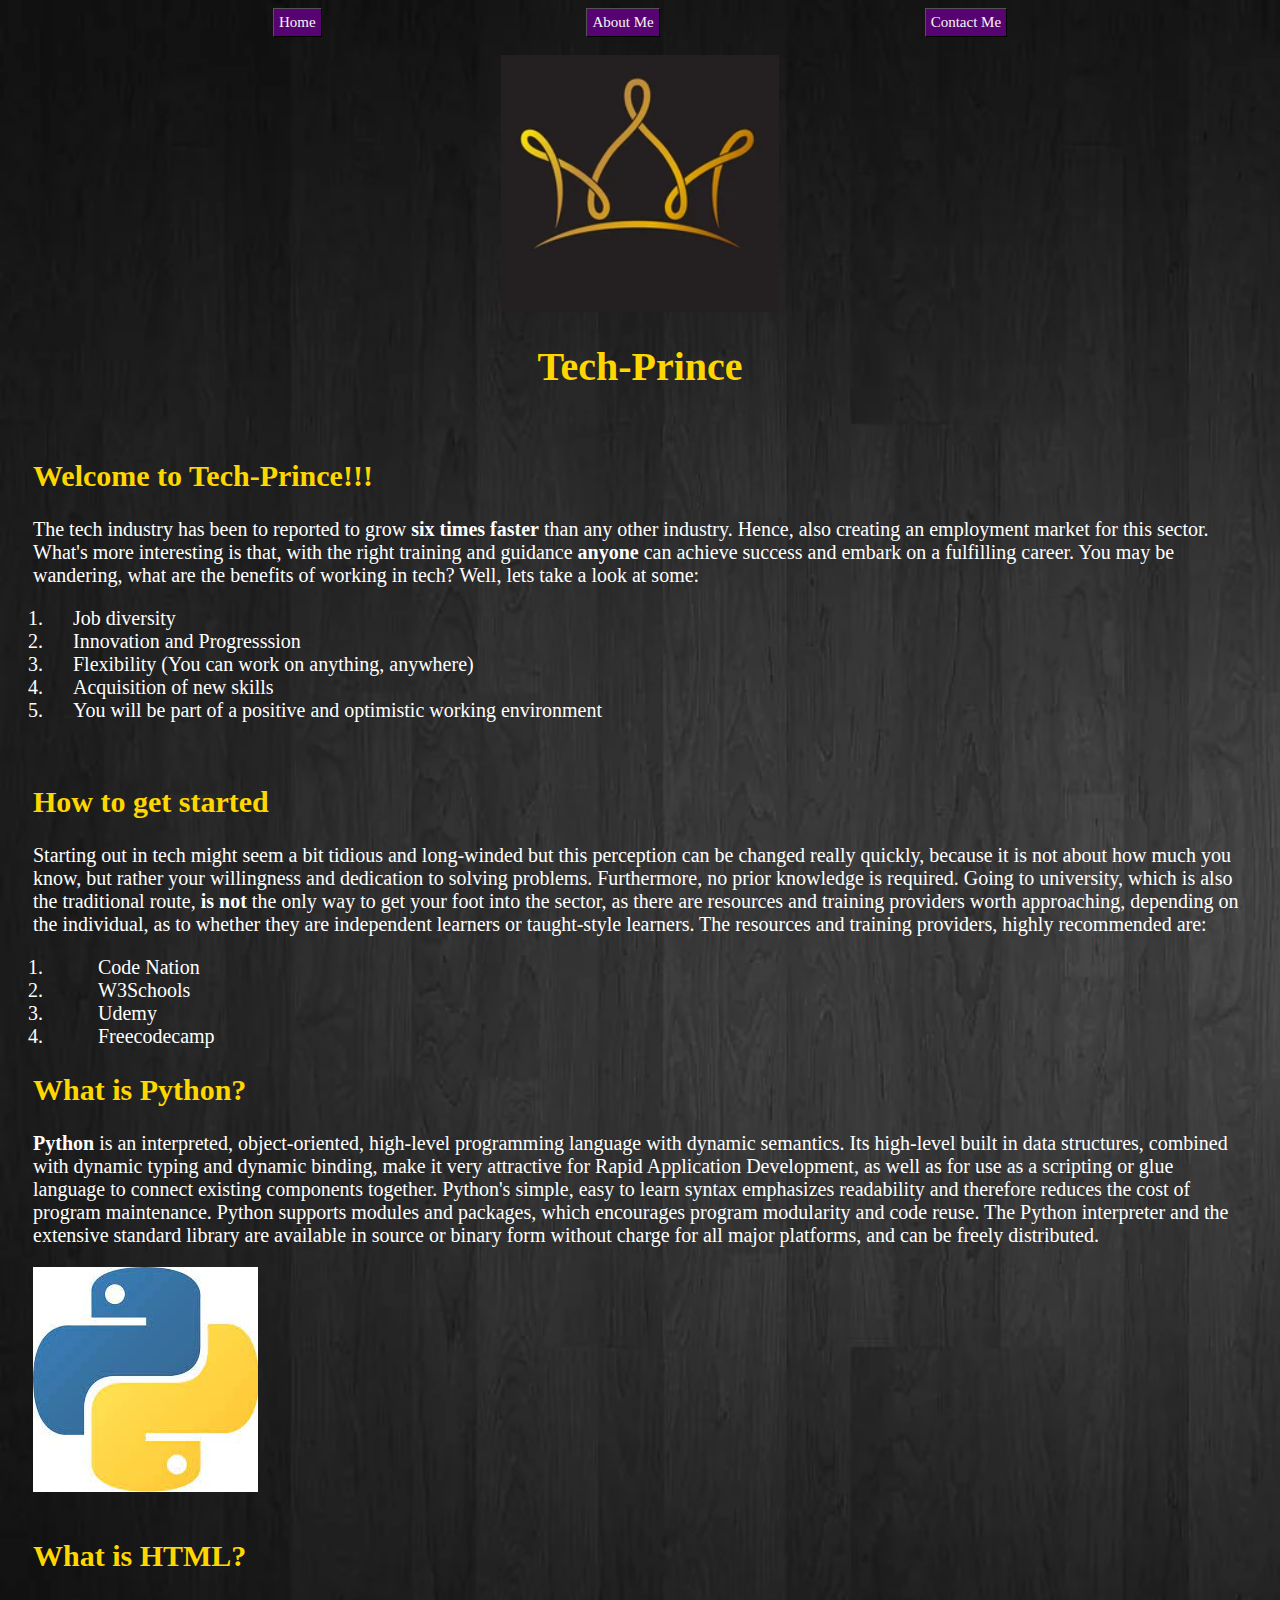
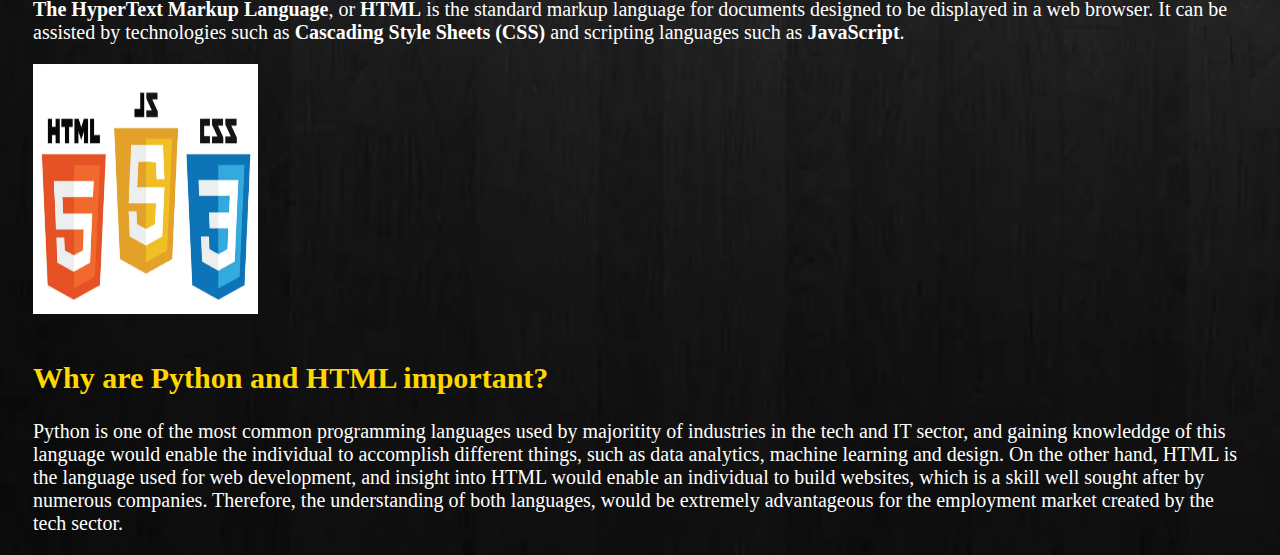
<file: index.html>
<!DOCTYPE html>
<html class="background">
<head>
    <meta charset="UTF-8">
    <link rel="stylesheet" href="main.css">
    <title>Home page</title>
</head>
<body>
    <div class="navbar">
    <a href="index.html">Home</a>
    <a href="aboutme.html">About Me</a>
    <a href="contactme.html">Contact Me</a>
    </div>
    <br>
    <div class="logo">
    <img src="another_logo.PNG" alt="logo">
    </div>
    <div>
    <h1> Tech-Prince </h1>
    </div>
    <br>
    <div class="introduction">
        <h2> Welcome to Tech-Prince!!! </h2>
    </div>

    <div class="para1">
        <p> The tech industry has been to reported to grow <b>six times faster</b> than any other industry. Hence, also creating an employment market for this sector. What's more interesting is that, with the right training and guidance <b> anyone </b> can achieve success and embark on a fulfilling career.
            You may be wandering, what are the benefits of working in tech? Well, lets take a look at some: 
            <ol>
                <li>Job diversity</li>
                <li>Innovation and Progresssion</li>
                <li>Flexibility (You can work on anything, anywhere)</li>
                <li>Acquisition of new skills</li>
                <li>You will be part of a positive and optimistic working environment</li>
             </ol>

        </p>
    </div>
    <br>
    <div class="para2">
        <h2> How to get started </h2>
        <p>
            Starting out in tech might seem a bit tidious and long-winded but this perception can be changed really quickly, because it is not about how much you know, but rather your willingness and dedication to solving problems. Furthermore, no prior knowledge is required. Going to university, which is also the traditional route, <b>is not</b> the only way to get your foot into the sector, as there are resources and training providers worth approaching, depending on the individual, as to whether they are independent learners or taught-style learners.
            The resources and training providers, highly recommended are: 
            <ol>
                <li><a href= "https://wearecodenation.com/" target="blank">Code Nation</a></li>
                <li><a href= "https://www.w3schools.com/" target="blank">W3Schools</a></li>
                <li><a href= "https://www.udemy.com/" target="blank">Udemy</a></li>
                <li><a href= "https://www.freecodecamp.org/" target="blank">Freecodecamp</a></li>
             </ol>
        </p>
    </div>

    <div class="para3">
        <h2> What is Python? </h2>
        <p>
            <b>Python</b> is an interpreted, object-oriented, high-level programming language with dynamic semantics. 
            Its high-level built in data structures, combined with dynamic typing and dynamic binding, make it very attractive for Rapid Application Development, as well as for use as a scripting or glue language to connect existing components together. 
            Python's simple, easy to learn syntax emphasizes readability and therefore reduces the cost of program maintenance. Python supports modules and packages, which encourages program modularity and code reuse. The Python interpreter and the extensive standard library are available in source or binary form without charge for all major platforms, and can be freely distributed.
        </p>
    <img src="python_for_code.jpg" alt="home_image_for_coding">
    </div>

    <br>

    <div class="para4">
        <h2> What is HTML? </h2>
        <p>
            <b>The HyperText Markup Language</b>, or <b>HTML</b> is the standard markup language for documents designed to be displayed in a web browser.
            It can be assisted by technologies such as <b>Cascading Style Sheets (CSS)</b> and scripting languages such as <b>JavaScript</b>.
        </p>
    <img src="html_perfect _picture.PNG" alt="home_image_for_web">
    </div>

    <br>

    <div class="para5">
        <h2> Why are Python and HTML important?</h2>
        <p>
            Python is one of the most common programming languages used by majoritity of industries in the tech and IT sector, and gaining knowleddge of this language would enable the individual to accomplish different things, such as data analytics, machine learning and design.
            On the other hand, HTML is the language used for web development, and insight into HTML would enable an individual to build websites, which is a skill well sought after by numerous companies. 
            Therefore, the understanding of both languages, would be extremely advantageous for the employment market created by the tech sector. 
        </p>
        
    </div>
</body>
</html>
</file>
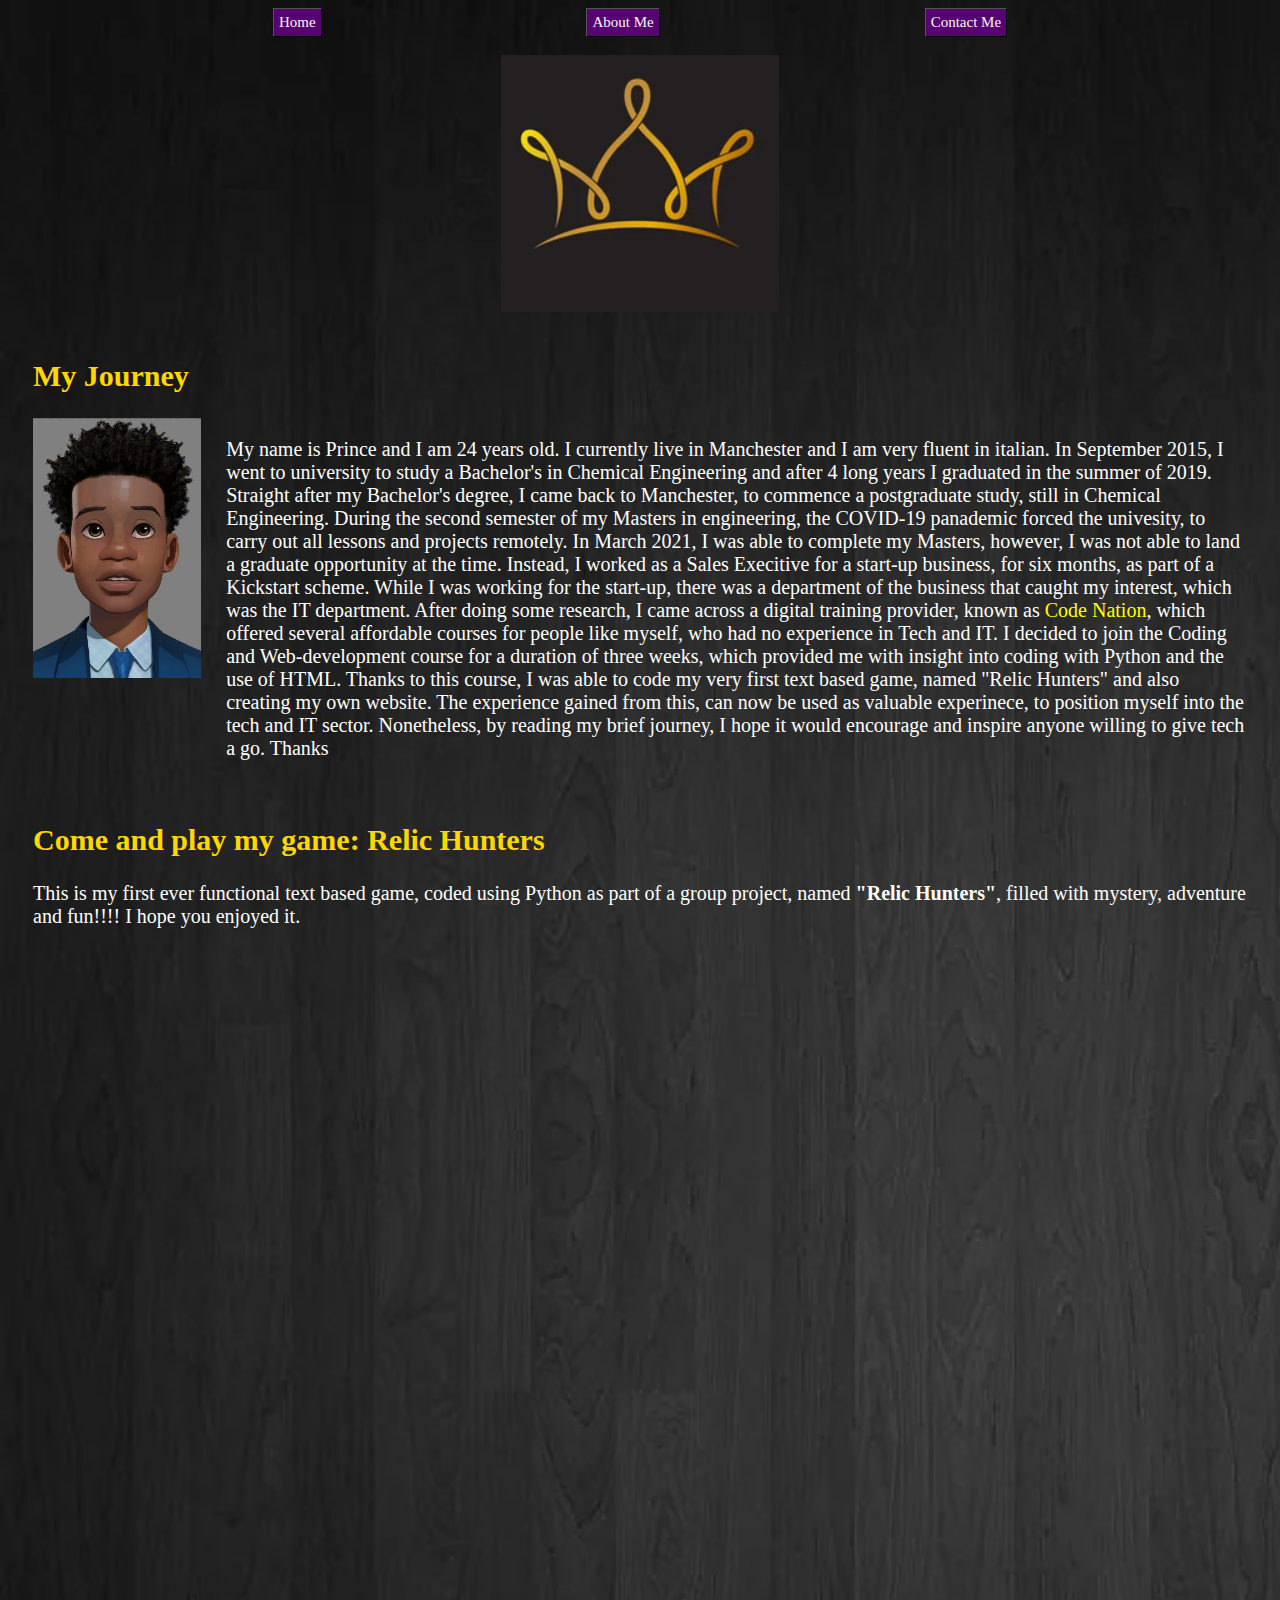
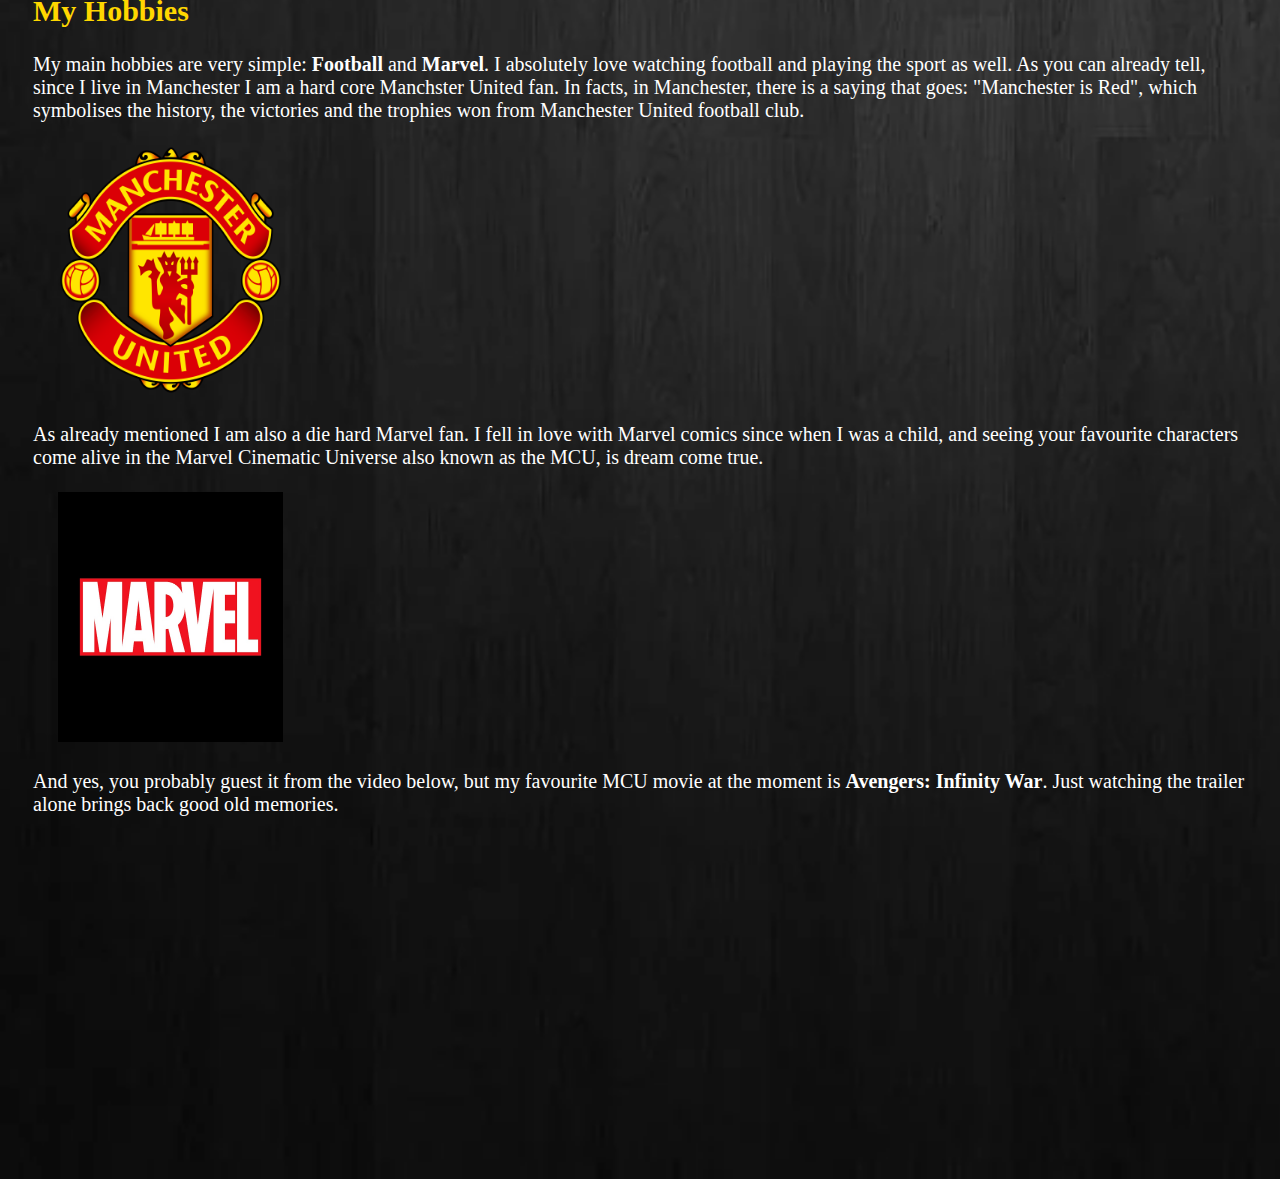
<file: aboutme.html>
<!DOCTYPE html>
<html class="background">
<head>
    <meta charset="UTF-8">
    <link rel="stylesheet" href="main.css">
    <title>About me</title>
</head>
<body>
    <div class="navbar">
    <a href="index.html">Home</a>
    <a href="aboutme.html">About Me</a>
    <a href="contactme.html">Contact Me</a>
    </div>
    <br>
    <div class="logo">
        <img src="another_logo.PNG" alt="logo">
        </div>
    <br>
    <div class="intro_about_me">
        <h2> My Journey </h2>
    </div>

    <div class="para1_about_me">
        <img src="profile_about_me.jpg" alt="profile_picture">
        <br>
        <p> My name is Prince and I am 24 years old. I currently live in Manchester and I am very fluent in italian. In September 2015, I went to university to study a Bachelor's in Chemical Engineering and after 4 long years I graduated in the summer of 2019. 
            Straight after my Bachelor's degree, I came back to Manchester, to commence a postgraduate study, still in Chemical Engineering. During the second semester of my Masters in engineering, the COVID-19 panademic forced the univesity, to carry out all lessons and projects remotely.
            In March 2021, I was able to complete my Masters, however, I was not able to land a graduate opportunity at the time. Instead, I worked as a Sales Execitive for a start-up business, for six months, as part of a Kickstart scheme. 
            While I was working for the start-up, there was a department of the business that caught my interest, which was the IT department. After doing some research, I came across a digital training provider, known as
            <a href= "https://wearecodenation.com/" target="blank">Code Nation</a>, which 
            offered several affordable courses for people like myself, who had no experience in Tech and IT. I decided to join the Coding and Web-development course for a duration of three weeks, which provided me with insight into coding with Python and the use of HTML.
            Thanks to this course, I was able to code my very first text based game, named "Relic Hunters" and also creating my own website. The experience gained from this, can now be used as valuable experinece, to position myself into the tech and IT sector.
            Nonetheless, by reading my brief journey, I hope it would encourage and inspire anyone willing to give tech a go. 
            Thanks 
        </p>
    </div>
    <br>
    <div class="play_my_game">
        <h2>Come and play my game: Relic Hunters</h2>
        <p>
            This is my first ever functional text based game, coded using Python as part of a group project, named <b>"Relic Hunters"</b>, filled with mystery, adventure and fun!!!! I hope you enjoyed it. 
        </p>
        <iframe src="https://trinket.io/embed/python/9be36f4e49?outputOnly=true" width="100%" height="600" frameborder="0" marginwidth="0" marginheight="0" allowfullscreen></iframe>
    </div>
    <br>

    <div class="para2_about_me">
        <h2> My Hobbies </h2>
        <p>
            My main hobbies are very simple: <b>Football</b> and <b>Marvel</b>. I absolutely love watching football and playing the sport as well. As you can already tell, since I live in Manchester I am a hard core Manchster United fan. 
            In facts, in Manchester, there is a saying that goes: "Manchester is Red", which symbolises the history, the victories and the trophies won from Manchester United football club. 
            <br>
            <br>
            <img src="Manchester_united.png" alt="manchester_united_logo"> 
            <br>
            <br>
            As already mentioned I am also a die hard Marvel fan. I fell in love with Marvel comics since when I was a child, and seeing your favourite characters come alive in the Marvel Cinematic Universe also known as the MCU, is dream come true.
            <br>
            <br>
            <img src="marvel_logo_for_about_me.jpg" alt="marvel_logo">
            <br>
            <br>
            And yes, you probably guest it from the video below, but my favourite MCU movie at the moment is <b>Avengers: Infinity War</b>. Just watching the trailer alone brings back good old memories.
            <br>
            <br>
            <iframe width="560" height="315" src="https://www.youtube.com/embed/6ZfuNTqbHE8" title="YouTube video player" frameborder="0" allow="accelerometer; autoplay; clipboard-write; encrypted-media; gyroscope; picture-in-picture" allowfullscreen></iframe>
        </p>
        
    </div>


</body>
</html>
</file>
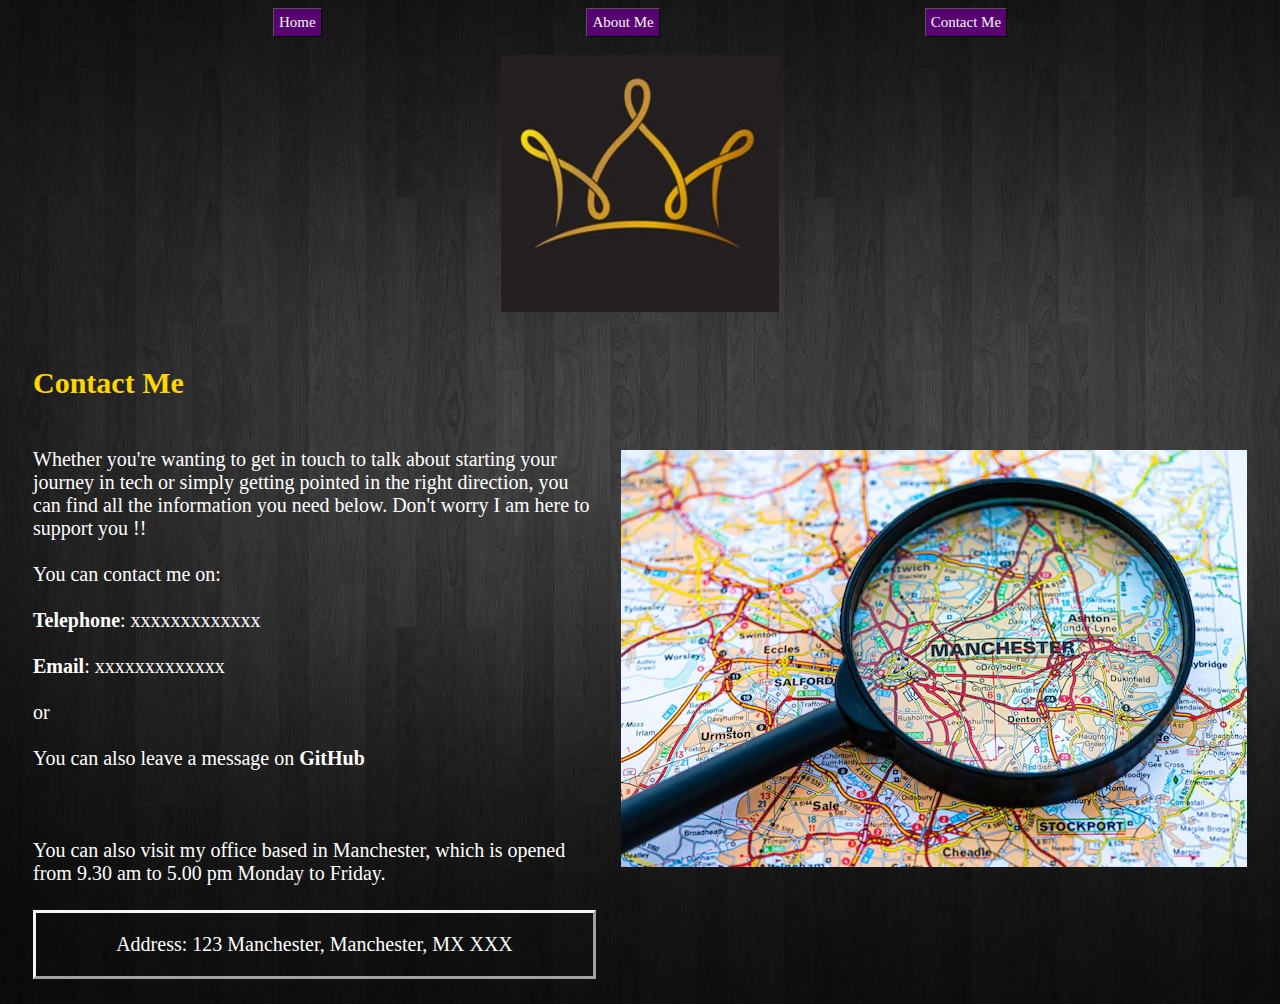
<file: contactme.html>
<!DOCTYPE html>
<html class="background">
<head>
    <meta charset="UTF-8">
    <link rel="stylesheet" href="main.css">
    <title>Contact Me</title>
</head>
<body>
    <div class="navbar">
    <a href="index.html">Home</a>
    <a href="aboutme.html">About Me</a>
    <a href="contactme.html">Contact Me</a>
    </div>
    <br>
    <div class="logo">
    <img src="another_logo.PNG" alt="logo">
    </div>

    <div class="intro_contact_me">
        <h2> Contact Me </h2>
    </div>

    <div class="para1_contact_me">
    <p>
        <img src="map of manchester.webp" alt="map">
        <br>
        Whether you're wanting to get in touch to talk about starting your journey in tech or simply getting pointed in the right direction, you can find all the information you need below.
        Don't worry I am here to support you !!<br>
        <br>
        You can contact me on: 
        <br>
        <br>

        <b>Telephone</b>: xxxxxxxxxxxxx
        <br>
        <br>

        <b>Email</b>: xxxxxxxxxxxxx
        <br>
        <br>

        or 
        <br>
        <br>
        You can also leave a message on <b>GitHub</b>
        <br>
        <br>
        <br>
        <br>
        You can also visit my office based in Manchester, which is opened from 9.30 am to 5.00 pm Monday to Friday.
    </p>
    </div>
    <div class="boxtext">
        <p>Address: 123 Manchester, Manchester, MX XXX</p> 
     </div>

</body>
</html>
</file>
<file: main.css>
p {
    color: white;
    font-size: 20px;
    text-align: left;
    font-style: bold;
    box-sizing: border-box;
    padding-left: 25px;
    padding-right: 25px;
}
ol li {
    color: white;
    font-size: 20px;
    text-align: left;
    font-style: bold;
    box-sizing: border-box;
    padding-left: 25px;
    padding-right: 25px;
}
ol li a {
    color: white;
    font-size: 20px;
    text-align: left;
    font-style: bold;
    box-sizing: border-box;
    padding-left: 25px;
    padding-right: 25px;
    text-decoration: none;
}
ol li :hover {
    color: yellow;
}

h1 {
    color: gold;
    font-size: 40px;
    text-align: center;
    box-sizing: center;
}

h2 {
    color: gold;
    font-size: 30px;
    box-sizing: border-box;
    padding-left: 25px;
}

.navbar {
    text-align: center;
    font-size: 15px;
    color: yellow;
    display: flex;
    justify-content: space-evenly;
}

.navbar a {
    box-sizing: border-box;
    padding: 5px;
    border: 1px;
    border-style: outset;
    border-color: black;
    color: whitesmoke;
    background-color: rgb(88, 3, 114);
    text-decoration: none;
}

.background {
    background: url("final_image_background.webp"); 
    background-size: cover;
}

.logo {  
    text-align: center;
}

.para3 img {
    box-sizing: border-box;
    padding-left: 25px;
}

.para4 img {
    box-sizing: border-box;
    padding-left: 25px;
    width: 250px;
    height: 250px;
}

.para1_about_me {
    box-sizing: content-box;
    display: flex;
    text-align: left;
}

.para1_about_me img {
    box-sizing: border-box;
    padding-left: 25px;
    height: 260px; 
}

.para1_about_me a {
    color: yellow;
    text-decoration: none;
}

iframe {
    box-sizing: border-box;
    padding-left: 25px;
    padding-right: 100px;
}

.para2_about_me img {
    box-sizing: border-box;
    padding-left: 25px;
    width: 250px;
    height: 250px;
}

.intro_contact_me {
    padding-top: 25px;
}

.para1_contact_me img{
    float: right;
    padding-left: 25px;
    padding-top: 25px;
    padding-bottom: 100px;
}

.boxtext {
    display: flex;
    flex-direction: right;
    justify-content: center;
    align-items: right;
    text-align: right;
    border-style: outset;
    color: gold;
    border-color: whitesmoke;
    margin: 25px;
    margin-right: 35px;
}
</file>
